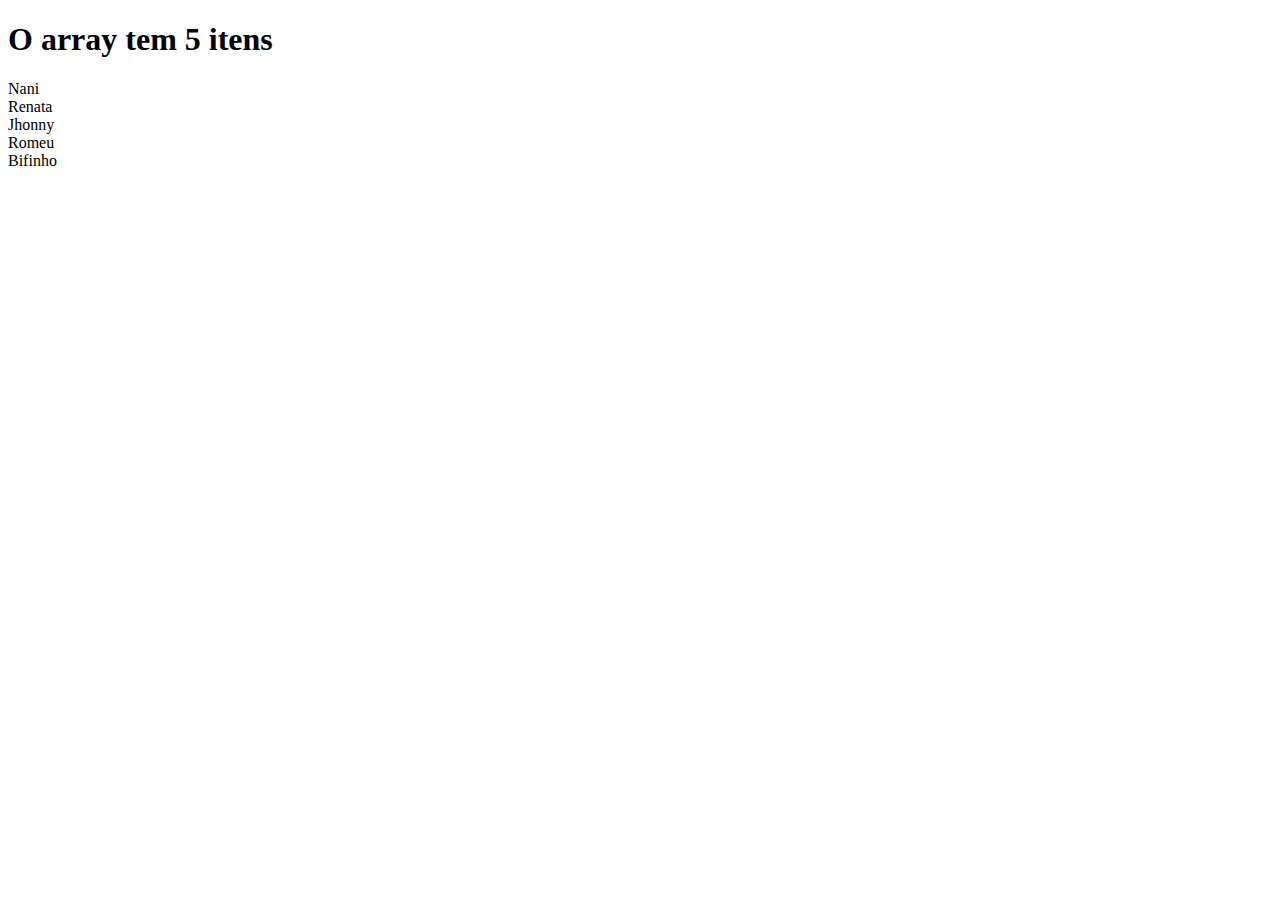
<file: jsaula2semana222/gatos/index.html>
<!DOCTYPE html>
<html lang="en">
<head>
    <meta charset="UTF-8">
    <meta name="viewport" content="width=device-width, initial-scale=1.0">
    <meta http-equiv="X-UA-Compatible" content="ie=edge">
    <link rel="stylesheet" href="./assets/style.css">
    
    <title>Array de Gatinhos</title>
</head>
<body>
    <div>
        <h1 id="resultado">Gatinhos</h1>
        <div class="gatinhos" id="lista"></div>
    </div>
    <script src="./assets/script.js"></script>
</body>
</html>
</file>
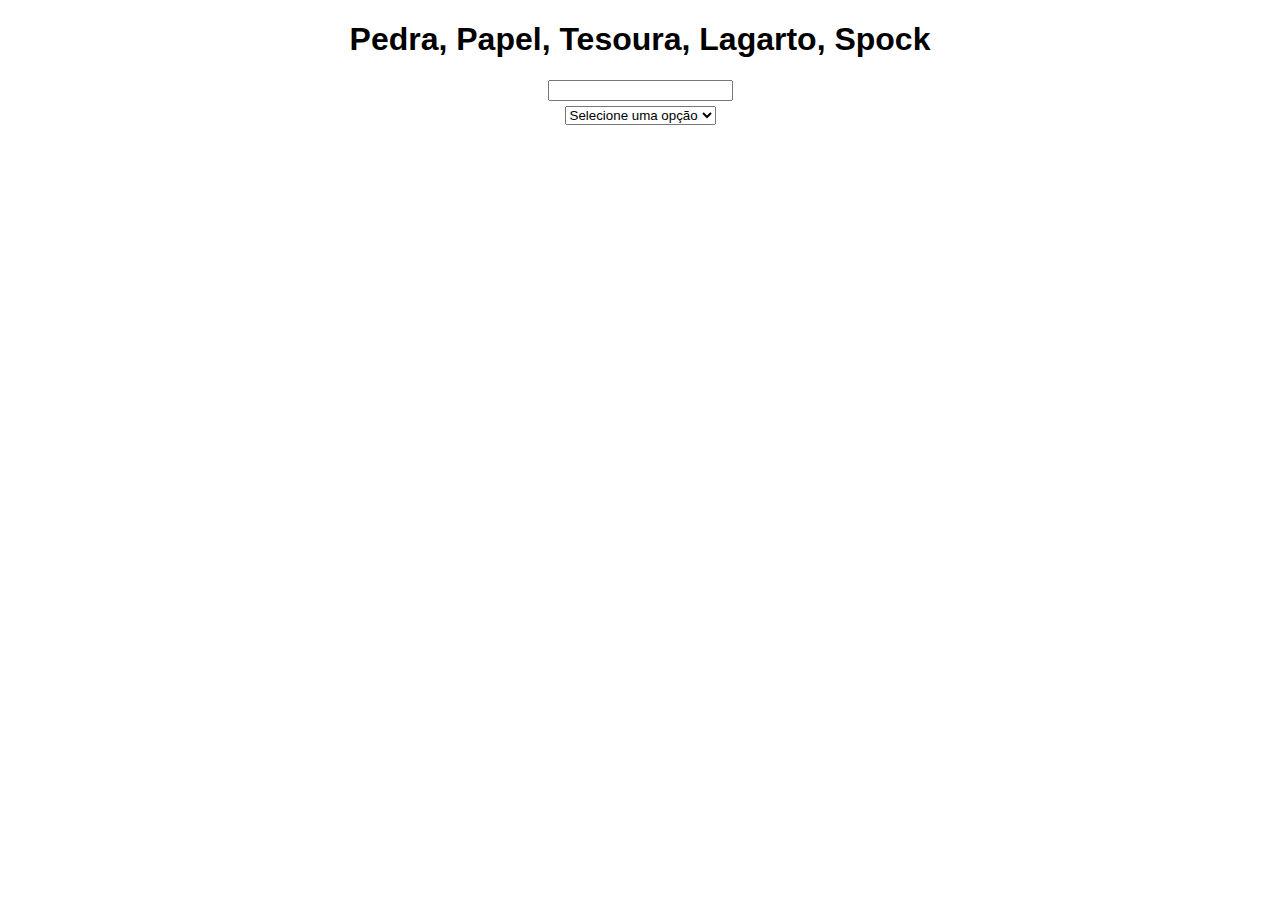
<file: jsaula2semana222/joguinho/index.html>
<!DOCTYPE html>
<html lang="en">
<head>
    <meta charset="UTF-8">
    <meta name="viewport" content="width=device-width, initial-scale=1.0">
    <meta http-equiv="X-UA-Compatible" content="ie=edge">
    <link rel="stylesheet" href="./assets/style.css">
    <script src="./assets/script.js"></script>
    <title>Pedra, Papel, Tesoura, Lagarto, Spock</title>
</head>
<body>
    <div class="container">
        <h1 class="title">Pedra, Papel, Tesoura, Lagarto, Spock</h1>
        <form>
            <input type="text" name="nomeJogador" id="nomeJogador">
        </form>
        <form>
        <label for="escolha"></label>
        <fieldset>
        <select id="opcoes" name="opcoes">
            <option value="pedra">Pedra</option>
            <option value="papel">Papel</option>
            <option value="tesoura">Tesoura</option>
            <option value="lagarto">Lagarto</option>
            <option value="spock">Spock</option>
            <option value="default" selected>Selecione uma opção</option>
        </select>
        </fieldset>
        </form>
        <div class="vencedor" id="vencedor"></div>
        <form></form>
            

    
    
</body>
</html>
</file>
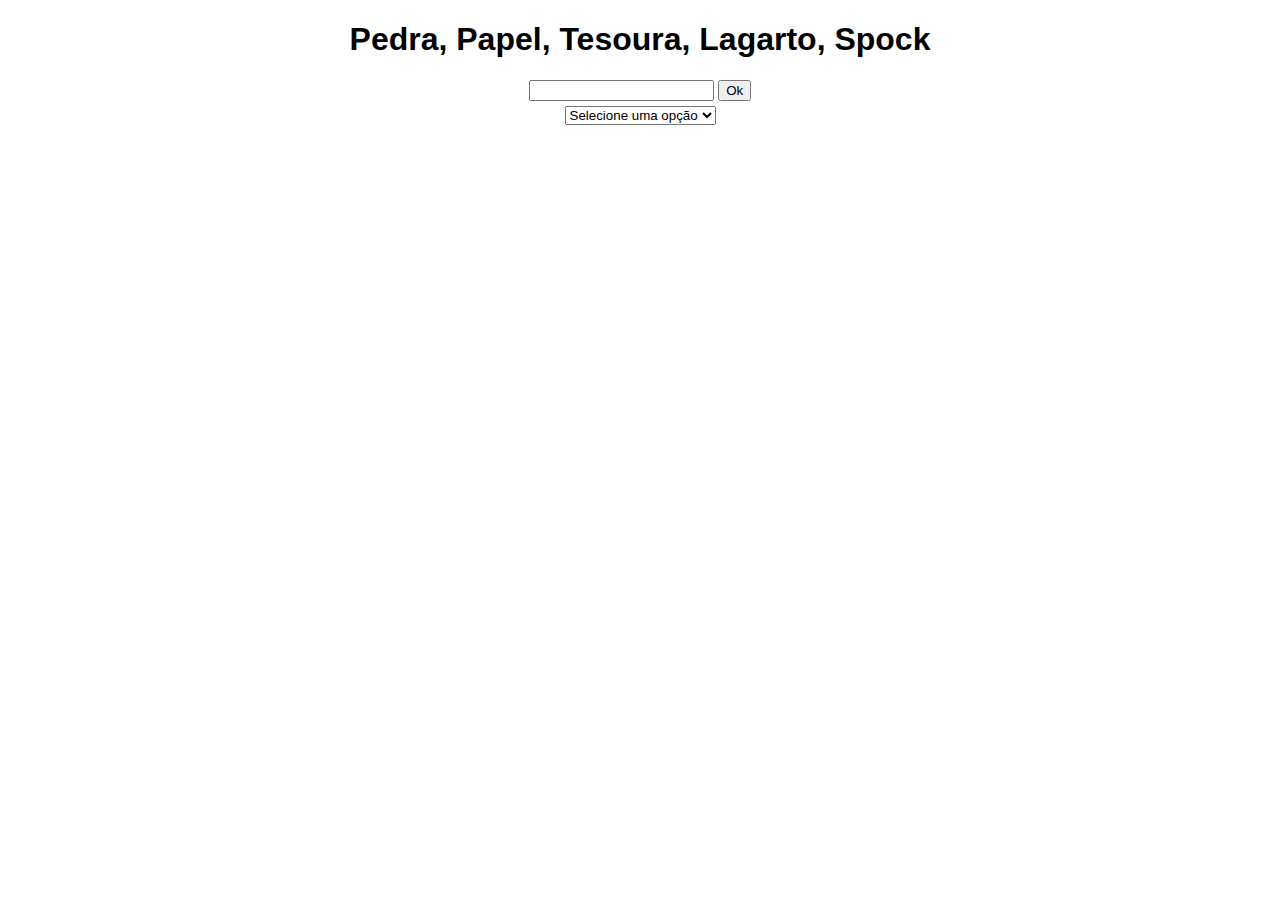
<file: javascript-1/jsaula2semana2/joguinho/index.html>
<!DOCTYPE html>
<html lang="en">
<head>
    <meta charset="UTF-8">
    <meta name="viewport" content="width=device-width, initial-scale=1.0">
    <meta http-equiv="X-UA-Compatible" content="ie=edge">
    <link rel="stylesheet" href="./assets/style.css">
    <script src="./assets/script.js"></script>
    <title>Pedra, Papel, Tesoura, Lagarto, Spock</title>
</head>
<body>
    <div class="container">
        <h1 class="title">Pedra, Papel, Tesoura, Lagarto, Spock</h1>
        <form>
            <input type="text" name="nomeJogador" id="nomeJogador">
            <button>Ok</button>
        </form>
        <form>
        <label for="escolha"></label>
        <fieldset>
        <select id="opcoes" name="opcoes">
            <option value="pedra">Pedra</option>
            <option value="papel">Papel</option>
            <option value="tesoura">Tesoura</option>
            <option value="lagarto">Lagarto</option>
            <option value="spock">Spock</option>
            <option value="default" selected>Selecione uma opção</option>
        </select>
        </fieldset>
        </form>
        <div class="vencedor" id="vencedor"></div>
        <form></form>
            

    
    
</body>
</html>
</file>
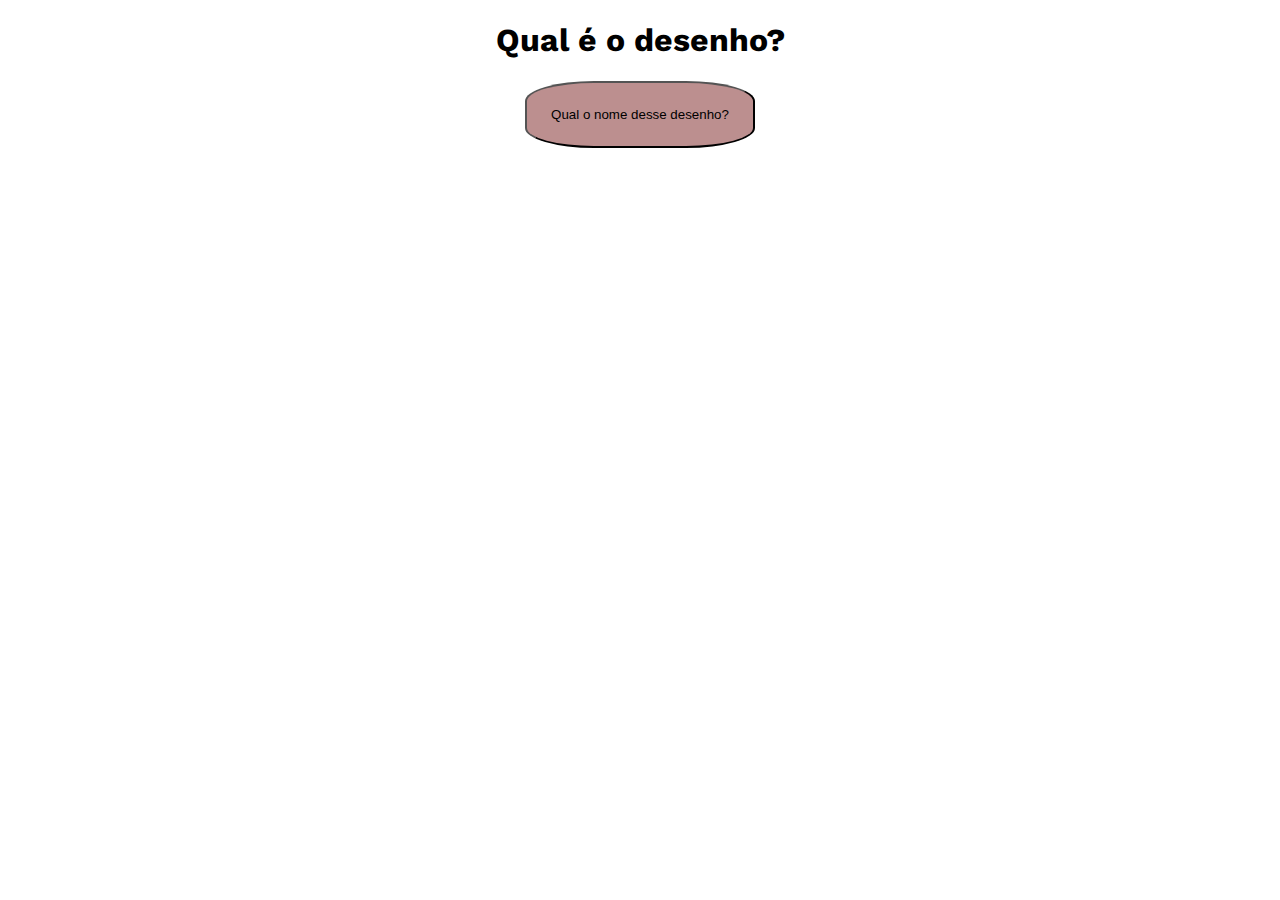
<file: javascript-1/jsaula2semana2/qualaserie/index.html>
<!DOCTYPE html>
<html lang="en">
<head>
    <meta charset="UTF-8">
    <meta name="viewport" content="width=device-width, initial-scale=1.0">
    <meta http-equiv="X-UA-Compatible" content="ie=edge">
    <link href="https://fonts.googleapis.com/css?family=Work+Sans" rel="stylesheet">
    <link rel="stylesheet" href="./assets/style.css">
    <title>Qual a desenho animado</title>
</head>
<body>
    <div class="container">
            <div class="text">
                <h1 id="titulo">Qual é o desenho?</h1>
            </div>
           
    </div>

    <div id="result" class="resultado">
            <button id="go" class="hvr-buzz-out">Qual o nome desse desenho?</button>

        </div>   

    <script src="./assets/script.js"></script>
</body>
</html>
</file>
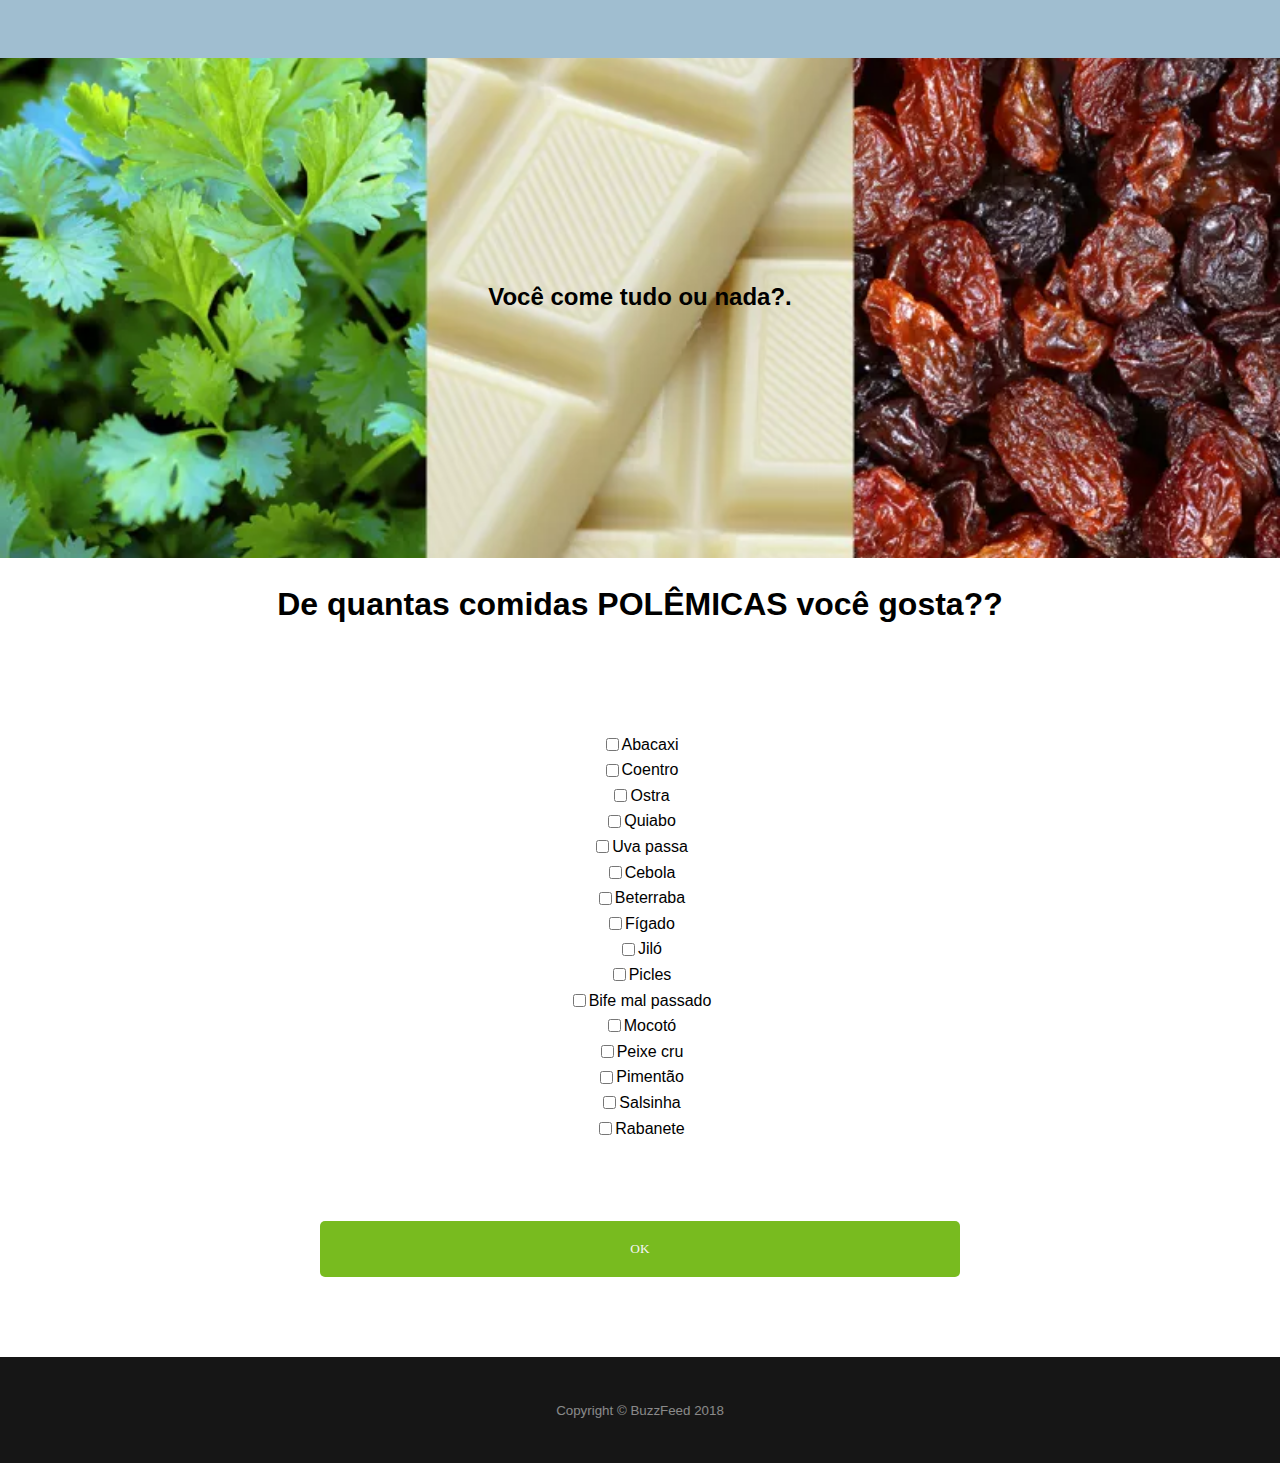
<file: javascript-1/jsaula2semana2/quizbuzz/index.html>
<!DOCTYPE html>
<html lang="en">
<head>
    <meta charset="UTF-8">
    <meta name="viewport" content="width=device-width, initial-scale=1.0">
    <meta http-equiv="X-UA-Compatible" content="ie=edge">
    <link href="https://fonts.googleapis.com/css?family=Work+Sans" rel="stylesheet">
    <link rel="stylesheet" href="./assets/style.css">
    <title>Comidas Polemicas</title>
    
</head>
<body>
        <nav class="navegacao">
                <ul class="menu">
                    
                </ul>
        </nav>

        <section class="banner">
                <div class="cabecalho">
                    
                    <h2>Você come tudo ou nada?.</h2>
                    
                </div>   
        </section>
        <div>
             <h1>De quantas comidas POLÊMICAS você gosta??</h1>
        </div>    

        <section class="container__conteudo">
                <div class="conteudo__alternativa">
                        <input type="checkbox" name="escolhido" id="escolha"> 
                        <label for="">Abacaxi</label> 
                </div>

                <div class="conteudo__alternativa">
                        <input type="checkbox" name="escolhido" id="escolha"> 
                        <label for="">Coentro</label> 
                </div>
                <div class="conteudo__alternativa">
                        <input type="checkbox" name="escolhido" id="escolha"> 
                        <label for="">Ostra</label> 
                </div>
                <div class="conteudo__alternativa">
                        <input type="checkbox" name="escolhido" id="escolha"> 
                        <label for="">Quiabo</label> 
                </div>    
                <div class="conteudo__alternativa">
                        <input type="checkbox" name="escolhido" id="escolha">
                        <label for="">Uva passa</label> 
                </div>

                <div class="conteudo__alternativa">
                        <input type="checkbox" name="escolhido" id="escolha"> 
                        <label for="">Cebola</label> 
                </div>

                <div class="conteudo__alternativa">
                        <input type="checkbox" name="escolhido" id="escolha"> 
                        <label for="">Beterraba</label> 
                </div>

                <div class="conteudo__alternativa">
                        <input type="checkbox" name="escolhido" id="escolha"> 
                        <label for="">Fígado</label> 
                </div>

                <div class="conteudo__alternativa">
                        <input type="checkbox" name="escolhido" id="escolha"> 
                        <label for="">Jiló</label> 
                </div>

                <div class="conteudo__alternativa">
                        <input type="checkbox" name="escolhido" id="escolha"> 
                        <label for="">Picles</label> 
                </div>

                <div class="conteudo__alternativa">
                        <input type="checkbox" name="escolhido" id="escolha"> 
                        <label for="">Bife mal passado</label> 
                </div>

                <div class="conteudo__alternativa">
                        <input type="checkbox" name="escolhido" id="escolha"> 
                        <label for="">Mocotó</label> 
                </div>

                <div class="conteudo__alternativa">
                        <input type="checkbox" name="escolhido" id="escolha"> 
                        <label for="">Peixe cru</label> 
                </div>
                
                <div class="conteudo__alternativa">
                        <input type="checkbox" name="escolhido" id="escolha"> 
                        <label for="">Pimentão</label> 
                </div>

                <div class="conteudo__alternativa">
                        <input type="checkbox" name="escolhido" id="escolha"> 
                        <label for="">Salsinha</label> 
                </div>

                <div class="conteudo__alternativa">
                        <input type="checkbox" name="escolhido" id="escolha"> 
                        <label for="">Rabanete</label> 
                </div>
                
        </section>
        <div>
                <button id="botao()" class="cabecalho__button">Ok</button>
                </div>
        <footer class="footer">
                <div >
                    <small>Copyright © BuzzFeed 2018</small>
                </div>
    
            </footer>
            </section>
<script src="./assets/script.js"></script>
</body>
</html>
</file>
<file: jsaula2semana222/gatos/assets/style.css>
.gatinhos{

}
</file>
<file: jsaula2semana222/joguinho/assets/style.css>
* {
    box-sizing: border-box;
}
  
body {
    font-family: 'Montserrat', sans-serif;
    
}

.container {
    width: 1200px;
    margin: 0 auto;
    text-align: center;
}
@media (max-width: 1199px) {
    .container {
      width: 100%;
    }
  }
fieldset {
    border: 0 none;
    
}
</file>
<file: javascript-1/jsaula2semana2/joguinho/assets/style.css>
* {
    box-sizing: border-box;
}
  
body {
    font-family: 'Montserrat', sans-serif;
    
}

.container {
    width: 1200px;
    margin: 0 auto;
    text-align: center;
}
@media (max-width: 1199px) {
    .container {
      width: 100%;
    }
  }
fieldset {
    border: 0 none;
    
}
</file>
<file: javascript-1/jsaula2semana2/qualaserie/assets/style.css>
* {
    box-sizing: border-box;
}
  
body {
    font-family:'Work Sans', sans-serif;
    
}
.hvr-buzz-out{
    padding: 2%;
    border-radius: 30%;
    background-color: rosybrown;
    
}
.resultado{
    width: 1200px;
    margin: 0 auto;
    text-align: center;
}
.container{
    width: 1200px;
    margin: 0 auto;
    text-align: center;
}
@media (max-width: 1199px) {
    .container {
      width: 100%;
    }
  }
</file>
<file: javascript-1/jsaula2semana2/quizbuzz/assets/style.css>
body {
    
    font-family: 'Nunito', sans-serif;
    margin: 0;
    line-height: 1.6;
}
   
.navegacao {
    background-color: #a0bed0;
    display: flex;
    justify-content: flex-end;
    padding: 1%;
    

}
.menu{
    list-style: none;
    display: flex;
    color: aliceblue;
    

}
.banner {
    background-image: url("./img1.webp");
    background-size: cover;
    background-position: center;
    background-repeat: no-repeat; 
    height: 500px;     
    
} 

h1{
    text-align: center;
    
}

h2{
    text-align: center;
    position: relative;
    bottom: -200px;
}
.cabecalho {
    display: flex;
    flex-direction: column;
    justify-content: center;
    align-items: center;
}
.cabecalho__button{
    width: 50%;
    padding: 20px;
    background-color: #78bb1f;
    border: none;
    border-radius: 5px;
    text-transform: uppercase;
    color: whitesmoke;
    font-family: 'varela round, sans-serif';
    margin-left: 25%;
}

.sobre {
    
    display: flex;
    flex-direction: column;
    justify-content: center;
    align-items: center;
    text-align: center;
    color: whitesmoke;
    padding: 40px;
}
.sobre > p{
    width: 51%;
}
.container__conteudo {
    padding: 80px;
   text-align: center;
   

}
.conteudo__alternativa {
    display: flex;
    align-items: center;
    justify-content: center;
}
.img__comida {
    max-width: 740px;
    width: 100%;
    height: auto;
    display: block;
    text-align: center;
}

.footer {
    background-color: #161616;
    margin-top: 80px;
    text-align: center;
    color: rgba(255, 255, 255, .5);
    padding: 40px;
}
.footer__lista {
    display: flex;
    justify-content: space-evenly;
    align-items: center;
    list-style: none;
}
.footer > a {
    margin: 0 auto;
    text-decoration: none;
    color: #829dad;
}
</file>
